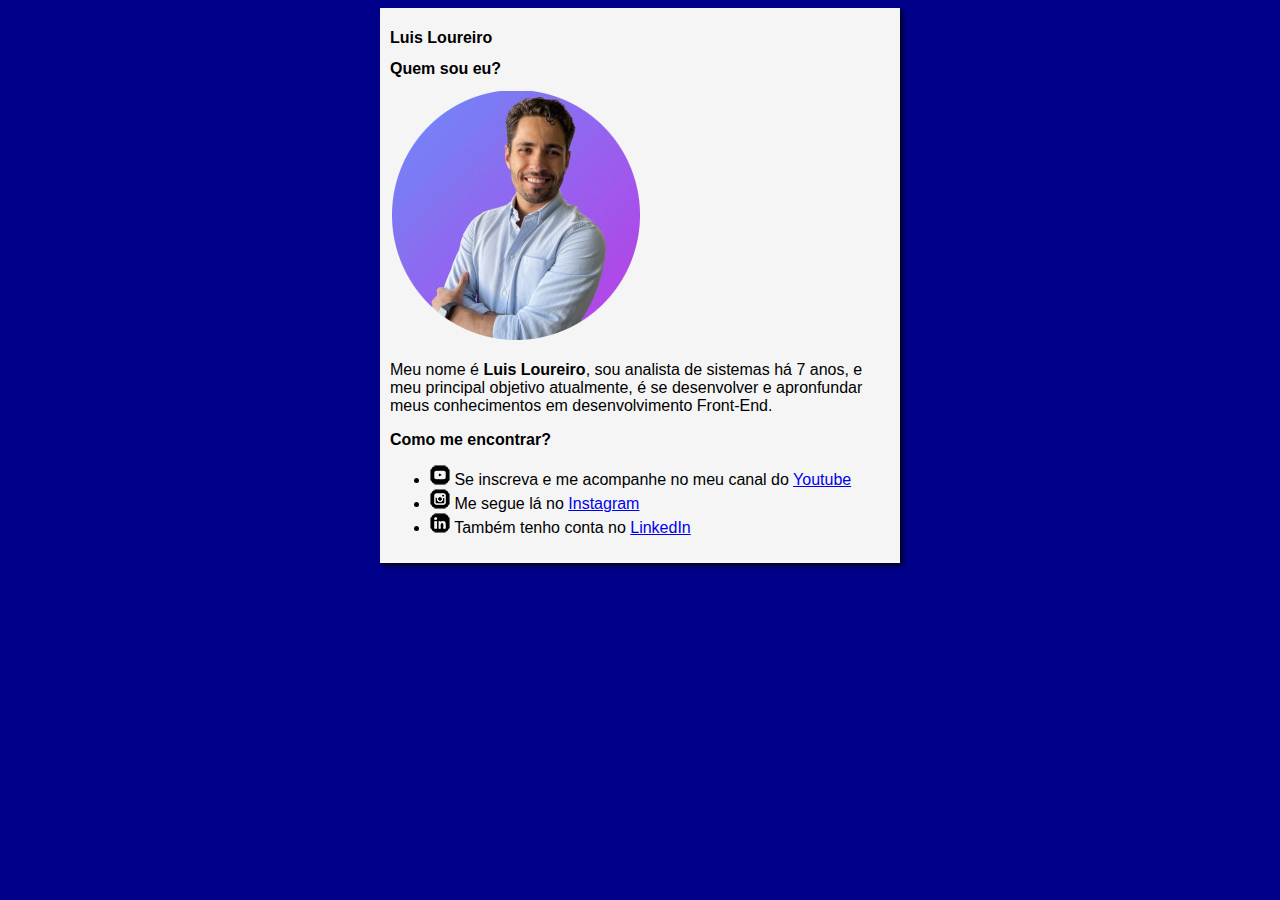
<file: index.html>
<!DOCTYPE html>
<html lang="pt-br">

<head>
    <meta charset="UTF-8">
    <meta http-equiv="X-UA-Compatible" content="IE=edge">
    <meta name="viewport" content="width=device-width, initial-scale=1.0">
    <title>Meu primeiro site hospedado no GitHub</title>
    <link rel="stylesheet" href="estilos/style.css">
</head>

<body>
    <main>
        <header>
            <h1>Luis Loureiro</h1>
        </header>

        <article>
            <h2>Quem sou eu?</h2>
            <img src="foto_perfil_250_eliptica.png" alt="foto_perfil">
            <p>Meu nome é <b>Luis Loureiro</b>, sou analista de sistemas há 7 anos, e meu principal objetivo atualmente, é se desenvolver e apronfundar meus conhecimentos em desenvolvimento Front-End.</p>
            <h2>Como me encontrar?</h2>
        </article>

        <article>
            <ul>
                <li>
                    <img src="icone-youtube.png" alt="Ícone Youtube"> Se inscreva e me acompanhe no meu canal do
                    <a href="https://www.youtube.com/channel/UCg7rK3W9b6bcF30oN3pBpKw" target="_blank" rel="next">Youtube</a>
                </li>
                <li>
                    <img src="icone-instagram.png" alt="Ícone Instagram"> Me segue lá no
                    <a href="https://www.instagram.com/luiloureiro/" target="_blank" rel="next">Instagram</a>
                </li>
                <li><img src="icone-linkedin.png" alt="Ícone Linkedin"> Também tenho conta no
                    <a href="https://www.linkedin.com/in/luis-loureiro-a9525734/" target="_blank" rel="next"> LinkedIn</a>
                </li>
            </ul>
        </article>

    </main>
</body>

</html>
</file>
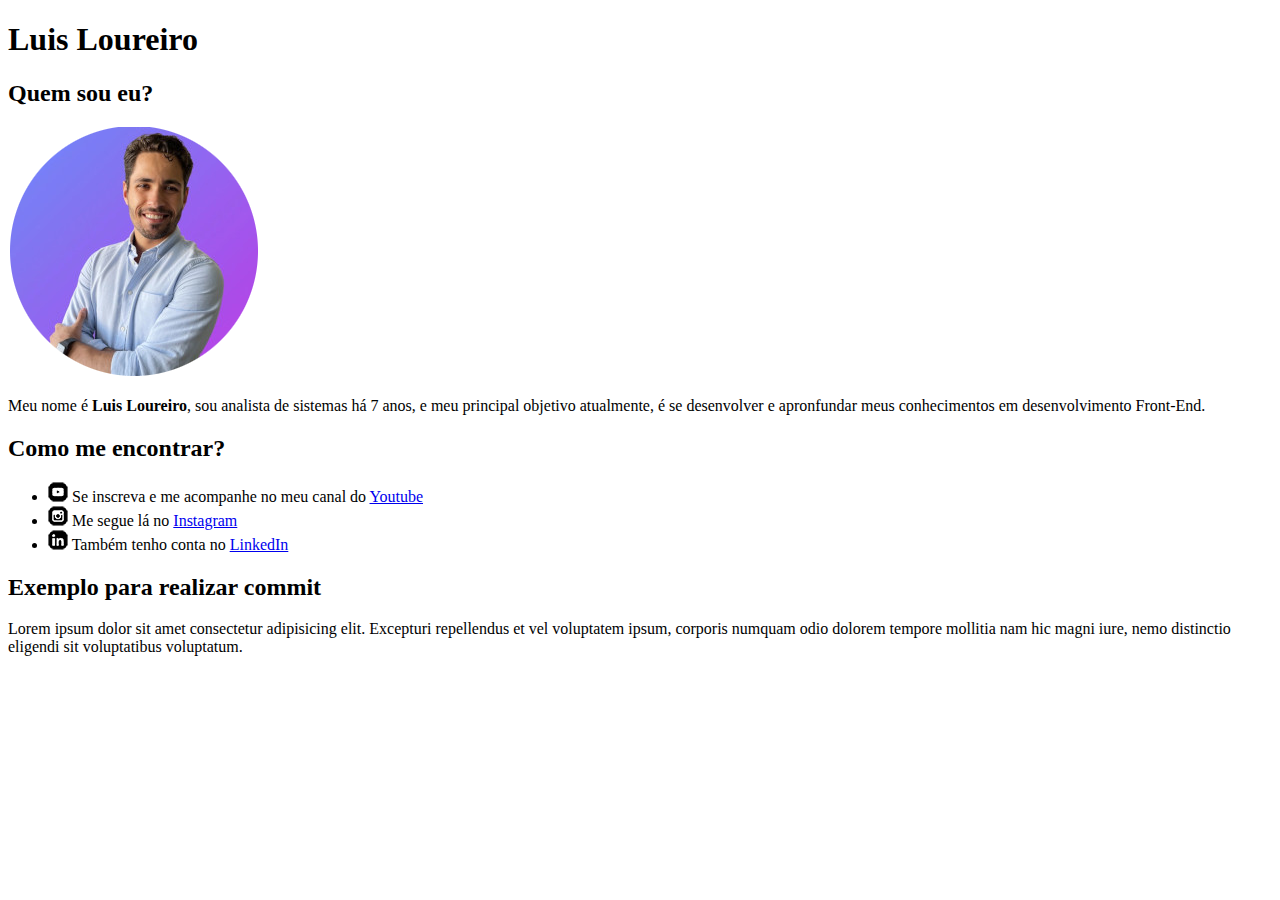
<file: site-exemplo/index.html>
<!DOCTYPE html>
<html lang="pt-br">

<head>
    <meta charset="UTF-8">
    <meta http-equiv="X-UA-Compatible" content="IE=edge">
    <meta name="viewport" content="width=device-width, initial-scale=1.0">
    <title>Meu primeiro site hospedado no GitHub</title>
</head>

<body>
    <h1>Luis Loureiro</h1>
    <h2>Quem sou eu?</h2>
    <img src="foto_perfil_250_eliptica.png" alt="foto_perfil">
    <p>Meu nome é <b>Luis Loureiro</b>, sou analista de sistemas há 7 anos, e meu principal objetivo atualmente, é se desenvolver e apronfundar meus conhecimentos em desenvolvimento Front-End.</p>
    <h2>Como me encontrar?</h2>
    <ul>
        <li>
            <img src="icone-youtube.png" alt="Ícone Youtube"> Se inscreva e me acompanhe no meu canal do
            <a href="https://www.youtube.com/channel/UCg7rK3W9b6bcF30oN3pBpKw" target="_blank" rel="next">Youtube</a>
        </li>
        <li>
            <img src="icone-instagram.png" alt="Ícone Instagram"> Me segue lá no
            <a href="https://www.instagram.com/luiloureiro/" target="_blank" rel="next">Instagram</a>
        </li>
        <li><img src="icone-linkedin.png" alt="Ícone Linkedin"> Também tenho conta no
            <a href="https://www.linkedin.com/in/luis-loureiro-a9525734/" target="_blank" rel="next"> LinkedIn</a>
        </li>
    </ul>

    <h2>Exemplo para realizar commit</h2>
    <p>Lorem ipsum dolor sit amet consectetur adipisicing elit. Excepturi repellendus et vel voluptatem ipsum, corporis numquam odio dolorem tempore mollitia nam hic magni iure, nemo distinctio eligendi sit voluptatibus voluptatum.</p>
</body>

</html>
</file>
<file: estilos/style.css>
* {
    font-family: Arial, Helvetica, sans-serif;
    font-size: 16px;
}

body {
    background-color: darkblue;
}

main {
    background-color: whitesmoke;
    width: 500px;
    margin: auto;
    padding: 10px;
    box-shadow: 3px 3px 5px rgba(0, 0, 0, 0.76);
}
</file>
